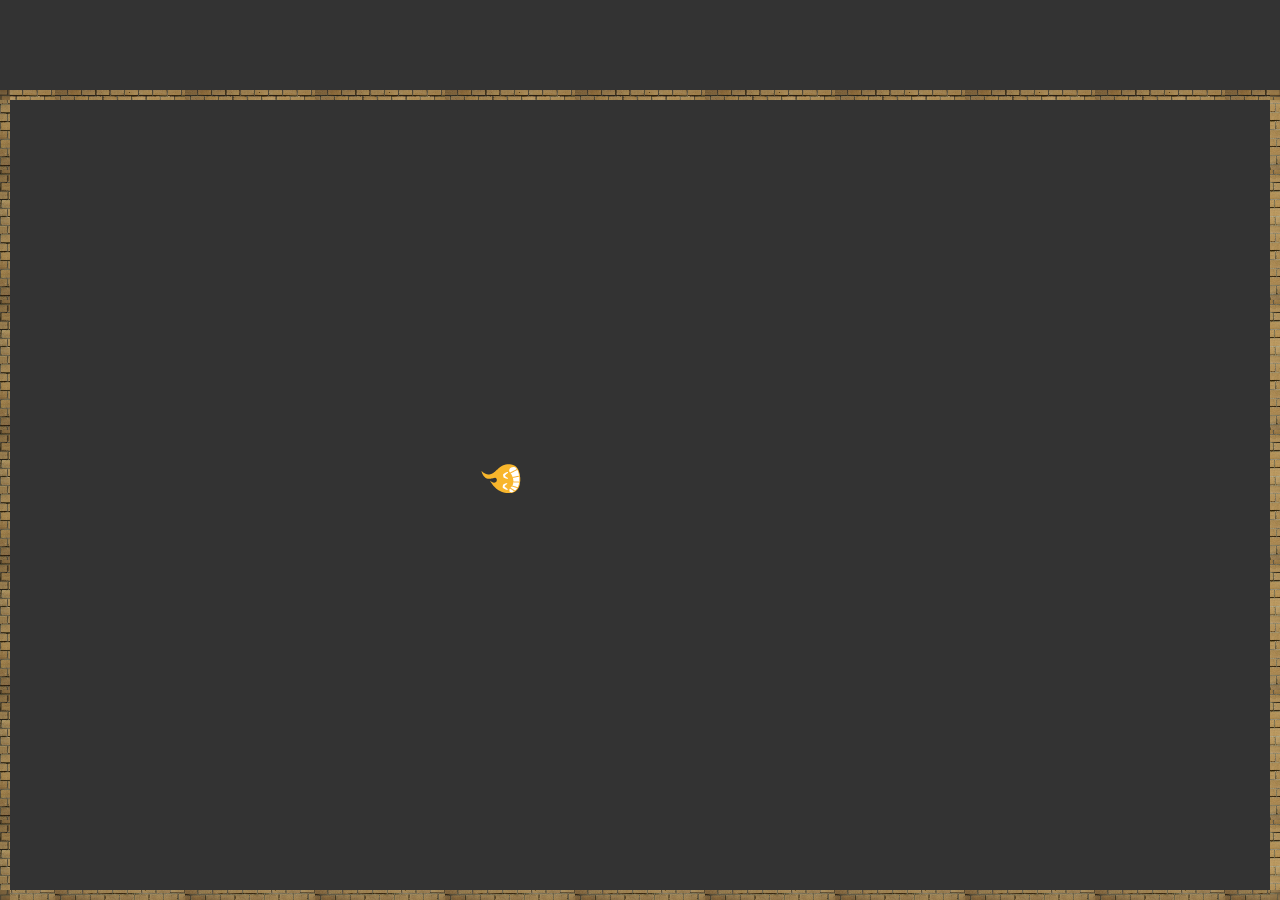
<file: eat_snake.html>
<!DOCTYPE html><html><head lang="en">    <meta charset="UTF-8">    <title></title>    <meta name="viewport" content="width=device-width,initial-scale=1.0,minimum-scale=1.0,maximum-scale=1.0,user-scalable=no">    <link rel="stylesheet" href="css/eat_snake.css"></head><body><div class="game_panel">    <div class="game_scope"></div>    <div id="container" class="game_border">        <div id="head" class="head">        </div>    </div></div></body><script type="text/javascript" src="js/eat_snake.js"></script></html>
</file>
<file: css/eat_snake.css>
* {    padding: 0;    margin: 0;}html,body {    height: 100%;}.game_panel {    height: 100%;    background-color: #333;}.game_scope {    height: 10%;}.game_border {    position: relative;    box-sizing: border-box;    height: 90%;    /*border-width: 10px;*/    border: 10px solid transparent;    border-image: url("../image/border.jpg") 50 repeat;    /*-moz-border-image: url("../image/border.png") 30 30 round;          *//* Old Firefox *//*    -o-border-image: url("../image/border.png") 30 30 round;            *//* Opera *//*    -webkit-border-image: url("../image/border.png") 30 30 round;       *//* Safari and Chrome */}.head {    position: absolute;    width: 34px;    height: 42px;    background: url("../image/head.png") no-repeat center bottom;    /*transform: rotate(90deg);*/}
</file>
